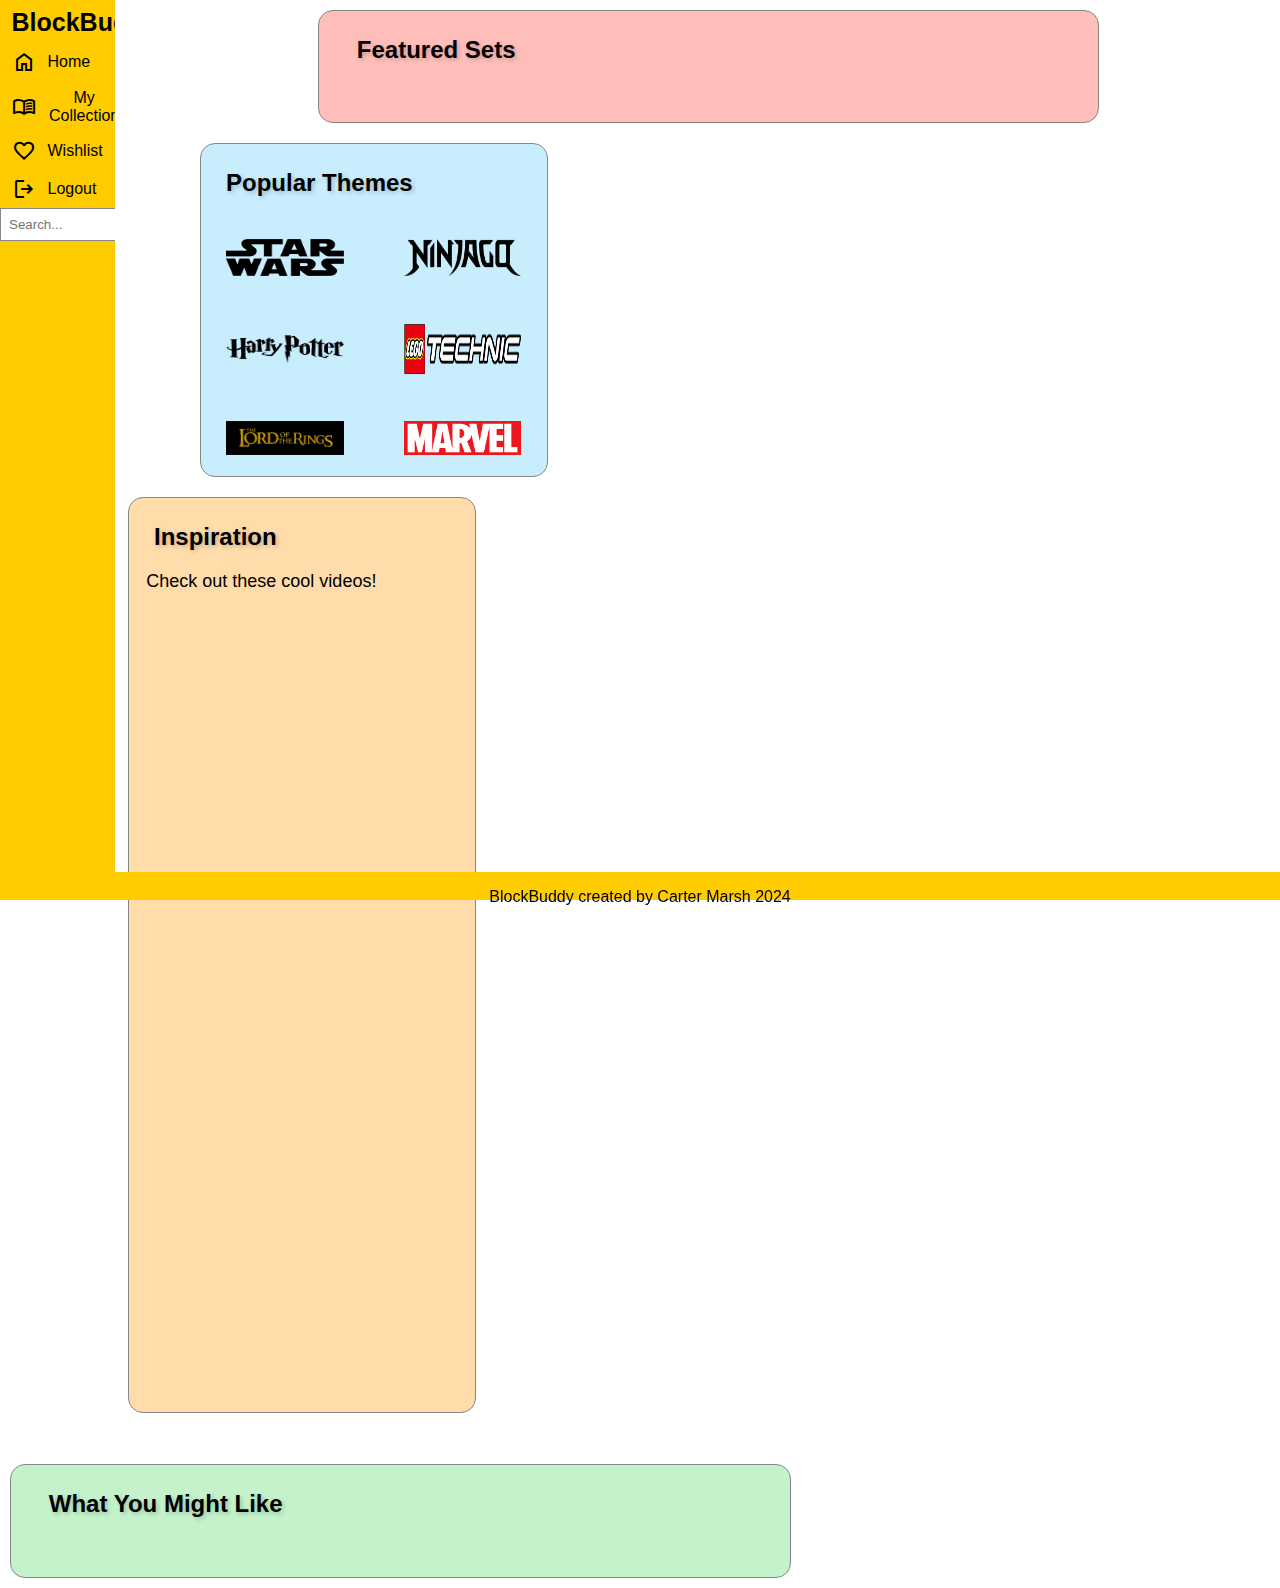
<file: index.HTML>
<!DOCTYPE html>
<html lang="en">
  <head>
    <meta charset="UTF-8" />
    <meta name="viewport" content="width=device-width, initial-scale=1.0" />
    <title>BlockBuddy</title>
    <link rel="stylesheet" href="styles.css" />
    <link
      rel="stylesheet"
      href="https://fonts.googleapis.com/css2?family=Material+Symbols+Outlined:opsz,wght,FILL,GRAD@24,400,0,0"
    />
    <script src="index.js"></script>
  </head>
  <body>
    <div class="flexbox">
      <div class="navbar-container">
        <nav class="navbar">
          <h1 class="navbar-title">BlockBuddy</h1>
          <ul>
            <li>
              <span class="material-symbols-outlined">home</span>
              <button id="homeBtn">Home</button>
            </li>
            <li>
              <span class="material-symbols-outlined"> menu_book </span>
              <button id="collectionBtn">My Collection</button>
            </li>
            <li>
              <span class="material-symbols-outlined"> favorite </span>
              <button id="wishlistBtn">Wishlist</button>
            </li>
            <li class="logout">
              <span class="material-symbols-outlined"> logout </span>
              <button id="logoutBtn">Logout</button>
            </li>
          </ul>
          <form class="search-form" action="#" method="get">
            <input type="text" class="search-input" placeholder="Search..." />
          </form>
        </nav>
      </div>
      <div class="content">
        <div class="box-f" id="box-f">
          <h2>Featured Sets</h2>
        </div>
        <div class="box-p">
          <h2>Popular Themes</h2>
            <div class="image-container1">
              <img class="feat-icons" src="Media/Star_Wars-logo-97DD55947B-seeklogo.com.png" alt="Star Wars" />
            </div>
            <div class="image-container2">
              <img class="feat-icons" src="Media/800px-Ninjago_new_logo.svg.png" alt="Ninjago" />
            </div>
            <div class="image-container3">
              <img class="feat-icons" src="Media/Harry-potter-Logo-500x313.png" alt="Harry Potter" />
            </div>
            <div class="image-container4">
              <img class="feat-icons" src="Media/300px-Technic_logo.svg.png" alt="LEGO Technic" />
            </div>
            <div class="image-container5">
              <img class="feat-icons" src="Media/512px-Tloftr-logo.svg.png" alt="Lord Of The Rings" />
            </div>
            <div class="image-container6">
              <img class="feat-icons" src="Media/Marvel_Logo.svg.png" alt="Marvel" />
            </div>
          </div>
        </div>
        <div class="box-i">
          <h2>Inspiration</h2>
            <p>Check out these cool videos!</p>
              <div class="video">
                <iframe width="400" height="250" src="https://www.youtube.com/embed/IU3C8CSnzRo" title="How to find inspiration for your next LEGO build | LEGO Masters Australia 2020" frameborder="0" allow="accelerometer; autoplay; clipboard-write; encrypted-media; gyroscope; picture-in-picture; web-share" referrerpolicy="strict-origin-when-cross-origin" allowfullscreen></iframe>
              </div>
              <div class="video">
                <iframe width="400" height="250" src="https://www.youtube.com/embed/pwQVKkZtS6k" title="100 LEGO IDEAS in 10 MINUTES!!" frameborder="0" allow="accelerometer; autoplay; clipboard-write; encrypted-media; gyroscope; picture-in-picture; web-share" referrerpolicy="strict-origin-when-cross-origin" allowfullscreen></iframe>
              </div>
              <div class="video">
                <iframe width="400" height="250" src="https://www.youtube.com/embed/qN8o5eBb_AI" title="Unlock an Infinite Supply of LEGO Build Ideas! | 16 Inspirational Tips" frameborder="0" allow="accelerometer; autoplay; clipboard-write; encrypted-media; gyroscope; picture-in-picture; web-share" referrerpolicy="strict-origin-when-cross-origin" allowfullscreen></iframe>
              </div>
        </div>
        <div class="box-w">
          <h2>What You Might Like</h2>
        </div>
      </div>
      <footer>
        <p>BlockBuddy created by Carter Marsh 2024</p>
      </footer>
    </div>
  </body>
</html>
</file>
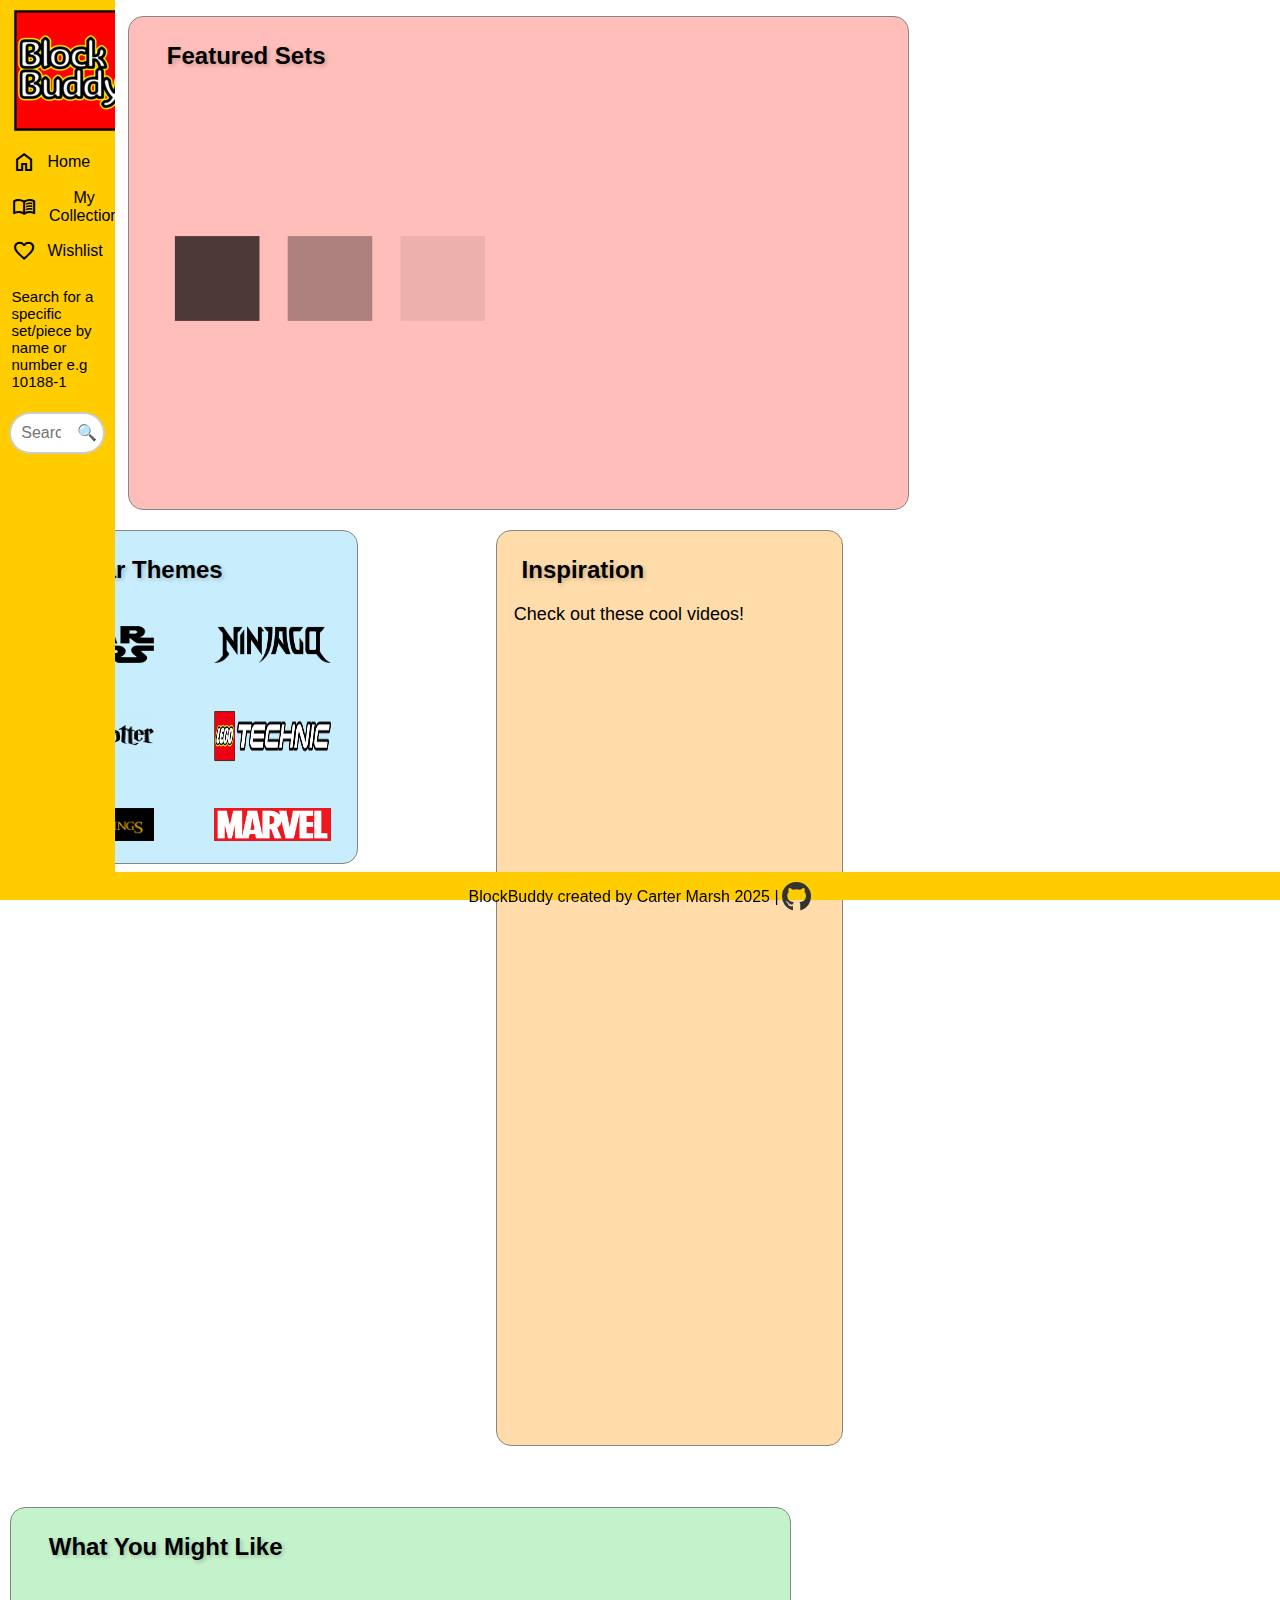
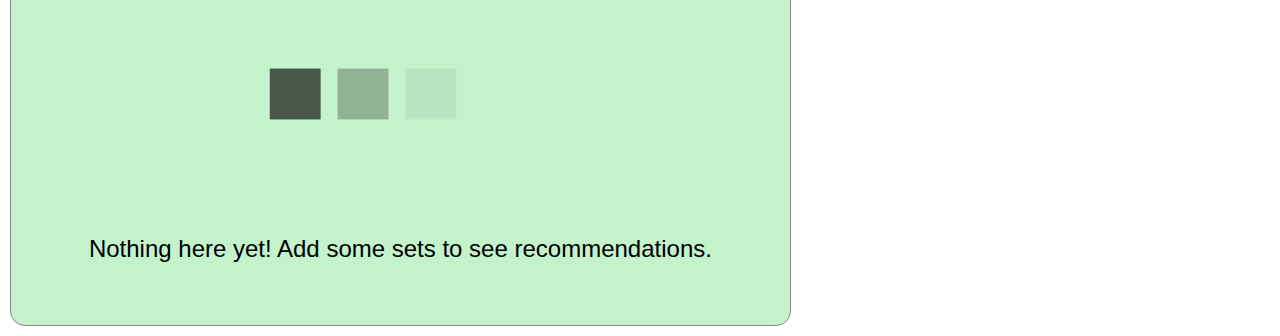
<file: index.html>
<!DOCTYPE html>
<html lang="en">
  <head>
    <meta charset="UTF-8" />
    <meta name="viewport" content="width=device-width, initial-scale=1.0" />
    <title>BlockBuddy</title>
    <link rel="stylesheet" href="styles.css" />
    <link
      rel="stylesheet"
      href="https://fonts.googleapis.com/css2?family=Material+Symbols+Outlined:opsz,wght,FILL,GRAD@24,400,0,0"
    />
    <link rel="stylesheet" href="https://cdnjs.cloudflare.com/ajax/libs/font-awesome/5.15.4/css/all.min.css">
    <script src="index.js"></script>
  </head>
  <body> 
    <div class="homeContent">
        <nav class="navbar">
          <img class="navbar-title" src="Media/blockbuddy-high-resolution-logo-transparent (2).png" id="bbLogo"></img>
          <ul class="menu-items" id="menu-items">
            <li>
              <span class="material-symbols-outlined">home</span>
              <button id="homeBtn">Home</button>
            </li>
            <li>
              <span class="material-symbols-outlined"> menu_book </span>
              <button id="collectionBtn">My Collection</button>
            </li>
            <li>
              <span class="material-symbols-outlined"> favorite </span>
              <button id="wishlistBtn">Wishlist</button>
            </li>
            <p class="search-info">Search for a specific set/piece by name or number e.g 10188-1 </p>
          </ul>
          <form id="searchForm" class="search-container" action="#" method="get">
            <div class="search-box">
            <input type="text" id="searchInput" class="search-input" placeholder="Search..." />
            <button type="submit">🔍</button>
          </div>
          </form>
          <button class="menu-button" id="menu-button">☰</button>
        </nav>
        <div class="box-f" id="box-f">
          <h2 class="featHeader">Featured Sets</h2>
          <img class = "loader" id = "loader" src="Media/fade-stagger-squares.svg" alt="loading">
        </div>
        <div class="box-p">
          <h2 class="ptHeader">Popular Themes</h2>
            <div class="image-container1" id="imageContainer1">
              <img class="feat-icons" src="Media/Star_Wars-logo-97DD55947B-seeklogo.com.png" alt="Star Wars" />
            </div>
            <div class="image-container2" id="imageContainer2">
              <img class="feat-icons" src="Media/800px-Ninjago_new_logo.svg.png" alt="Ninjago" />
            </div>
            <div class="image-container3" id="imageContainer3">
              <img class="feat-icons" src="Media/Harry-potter-Logo-500x313.png" alt="Harry Potter" />
            </div>
            <div class="image-container4" id="imageContainer4">
              <img class="feat-icons" src="Media/300px-Technic_logo.svg.png" alt="LEGO Technic" />
            </div>
            <div class="image-container5" id="imageContainer5">
              <img class="feat-icons" src="Media/512px-Tloftr-logo.svg.png" alt="Lord Of The Rings" />
            </div>
            <div class="image-container6" id="imageContainer6">
              <img class="feat-icons" src="Media/Marvel_Logo.svg.png" alt="Marvel" />
            </div>
          </div>
        <div class="box-i">
          <h2>Inspiration</h2>
            <p>Check out these cool videos!</p>
              <div class="video">
                <iframe width="400" height="250" src="https://www.youtube.com/embed/IU3C8CSnzRo" title="How to find inspiration for your next LEGO build | LEGO Masters Australia 2020" frameborder="0" allow="accelerometer; autoplay; clipboard-write; encrypted-media; gyroscope; picture-in-picture; web-share" referrerpolicy="strict-origin-when-cross-origin" allowfullscreen></iframe>
              </div>
              <div class="video">
                <iframe width="400" height="250" src="https://www.youtube.com/embed/pwQVKkZtS6k" title="100 LEGO IDEAS in 10 MINUTES!!" frameborder="0" allow="accelerometer; autoplay; clipboard-write; encrypted-media; gyroscope; picture-in-picture; web-share" referrerpolicy="strict-origin-when-cross-origin" allowfullscreen></iframe>
              </div>
              <div class="video">
                <iframe width="400" height="250" src="https://www.youtube.com/embed/qN8o5eBb_AI" title="Unlock an Infinite Supply of LEGO Build Ideas! | 16 Inspirational Tips" frameborder="0" allow="accelerometer; autoplay; clipboard-write; encrypted-media; gyroscope; picture-in-picture; web-share" referrerpolicy="strict-origin-when-cross-origin" allowfullscreen></iframe>
              </div>
        </div>
        <div class="box-w" id="box-w">
          <h2>What You Might Like</h2>
          <img class = "loader1" id = "loader1" src="Media/fade-stagger-squares.svg" alt="loading">
        </div>
    </div>
      <div id="customAlert" class="custom-alert hidden">
        <div class="custom-alert-content">
          <p id="alertMessage">Message</p>
          <button id="closeAlert">OK</button>
        </div>
      </div>
      <footer>
        <div class="footer-container">
        <p class="footer-text">BlockBuddy created by Carter Marsh 2025 |</p>
        <a class="github-icon" href="https://github.com/Cmarsh205" target="_blank" style="text-decoration: none;">
          <i class="fab fa-github" style="font-size: 30px;"></i>
        </a>
      </div>
      </footer>
    </div>
  </body>
</html>
</file>
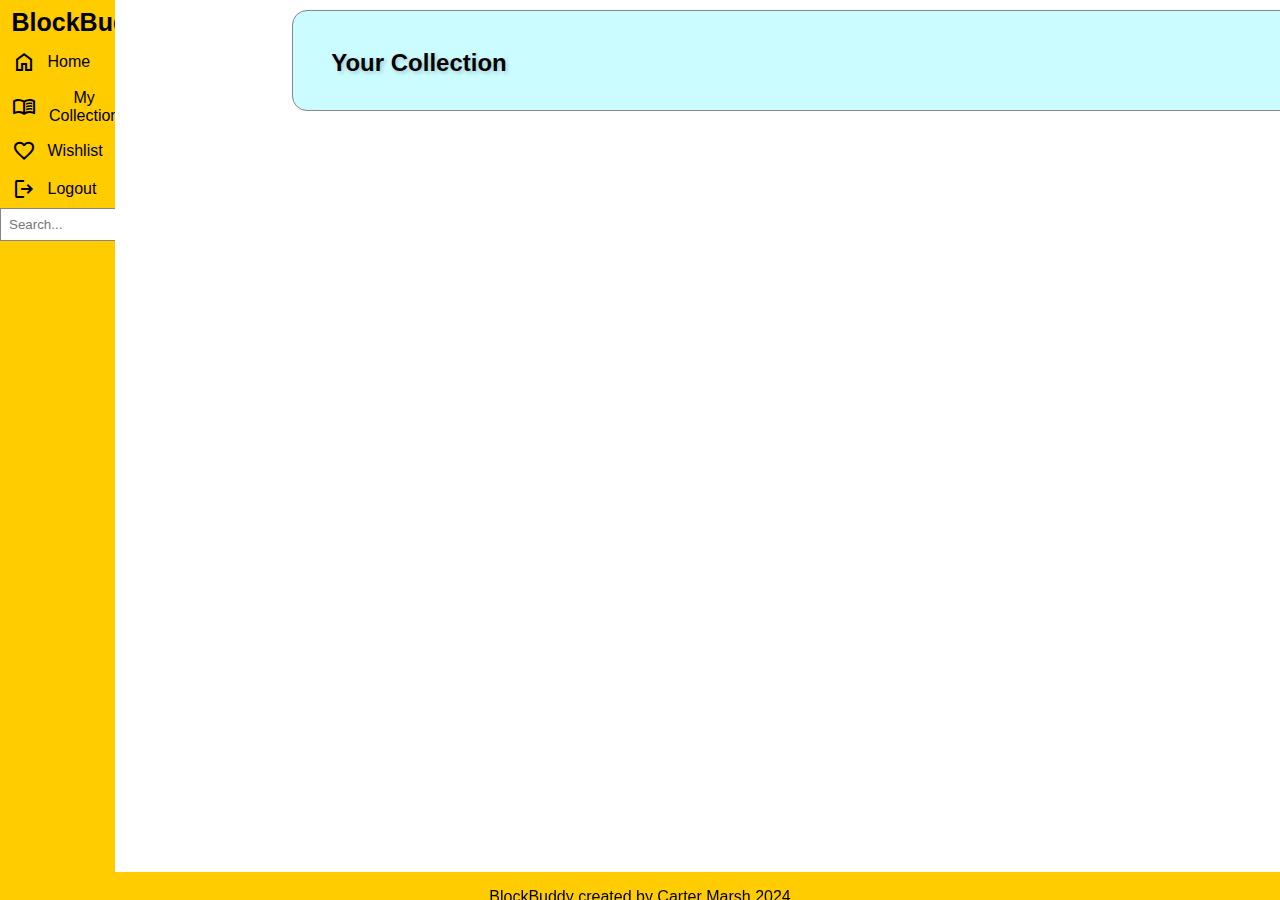
<file: collection.HTML>
<!DOCTYPE html>
<html lang="en">
  <head>
    <meta charset="UTF-8" />
    <meta name="viewport" content="width=device-width, initial-scale=1.0" />
    <title>BlockBuddy</title>
    <link rel="stylesheet" href="styles.css" />
    <link
      rel="stylesheet"
      href="https://fonts.googleapis.com/css2?family=Material+Symbols+Outlined:opsz,wght,FILL,GRAD@24,400,0,0"
    />
    <script src="collection.js"></script>
  </head>
  <body>
    <div class="flexbox">
      <div class="navbar-container">
        <nav class="navbar">
          <h1 class="navbar-title">BlockBuddy</h1>
          <ul>
            <li>
              <span class="material-symbols-outlined">home</span>
              <button id="homeBtn">Home</button>
            </li>
            <li>
              <span class="material-symbols-outlined"> menu_book </span>
              <button id="collectionBtn">My Collection</button>
            </li>
            <li>
              <span class="material-symbols-outlined"> favorite </span>
              <button id="wishlistBtn">Wishlist</button>
            </li>
            <li class="logout">
              <span class="material-symbols-outlined"> logout </span>
              <button id="logoutBtn">Logout</button>
            </li>
          </ul>
          </ul>
          <form class="search-form" action="#" method="get">
            <input type="text" class="search-input" placeholder="Search..." />
          </form>
        </nav>
        <div class="content">
          <div class="your-collection">
            <h2>Your Collection</h2>
            <div id="collectionList"></div>
          </div>
        </div>
      </div>
      <footer>
        <p>BlockBuddy created by Carter Marsh 2024</p>
      </footer>
    </div>
  </body>
</html>
</file>
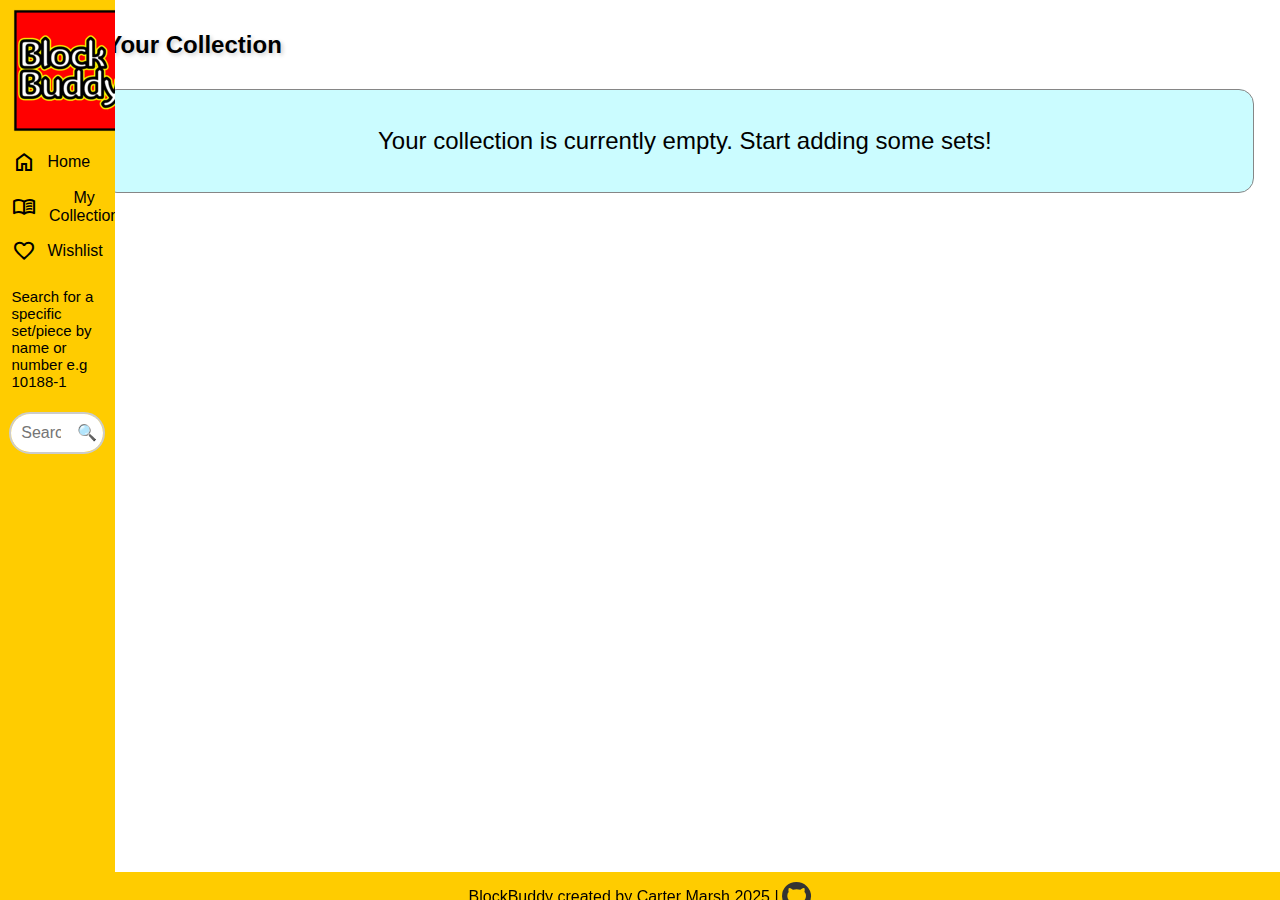
<file: collection.html>
<!DOCTYPE html>
<html lang="en">
  <head>
    <meta charset="UTF-8" />
    <meta name="viewport" content="width=device-width, initial-scale=1.0" />
    <title>BlockBuddy</title>
    <link rel="stylesheet" href="styles.css" />
    <link
      rel="stylesheet"
      href="https://fonts.googleapis.com/css2?family=Material+Symbols+Outlined:opsz,wght,FILL,GRAD@24,400,0,0"
    />
    <link rel="stylesheet" href="https://cdnjs.cloudflare.com/ajax/libs/font-awesome/5.15.4/css/all.min.css">
    <script src="collection.js"></script>
  </head>
  <body>
    <nav class="navbar">
      <img class="navbar-title" src="Media/blockbuddy-high-resolution-logo-transparent (2).png" id="bbLogo"></img>
      <ul class="menu-items" id="menu-items">
        <li>
          <span class="material-symbols-outlined">home</span>
          <button id="homeBtn">Home</button>
        </li>
        <li>
          <span class="material-symbols-outlined"> menu_book </span>
          <button id="collectionBtn">My Collection</button>
        </li>
        <li>
          <span class="material-symbols-outlined"> favorite </span>
          <button id="wishlistBtn">Wishlist</button>
        </li>
        <p class="search-info">Search for a specific set/piece by name or number e.g 10188-1 </p>
      </ul>
      <form id="searchForm" class="search-container" action="#" method="get">
        <div class="search-box">
        <input type="text" id="searchInput" class="search-input" placeholder="Search..." />
        <button type="submit">🔍</button>
      </div>
      </form>
      <button class="menu-button" id="menu-button">☰</button>
    </nav>
        <div class="collectionContent">
          <h2 class="h2Move">Your Collection</h2>
          <div id="collectionList" class="your-collection">
            <img class = "loader" id = "loader" src="Media/fade-stagger-squares.svg" alt="loading">
          </div>
        </div>
      <footer>
        <div class="footer-container">
          <p class="footer-text">BlockBuddy created by Carter Marsh 2025 |</p>
          <a class="github-icon" href="https://github.com/Cmarsh205" target="_blank" style="text-decoration: none;">
            <i class="fab fa-github" style="font-size: 30px;"></i>
          </a>
        </div>
      </footer>
  </body>
</html>
</file>
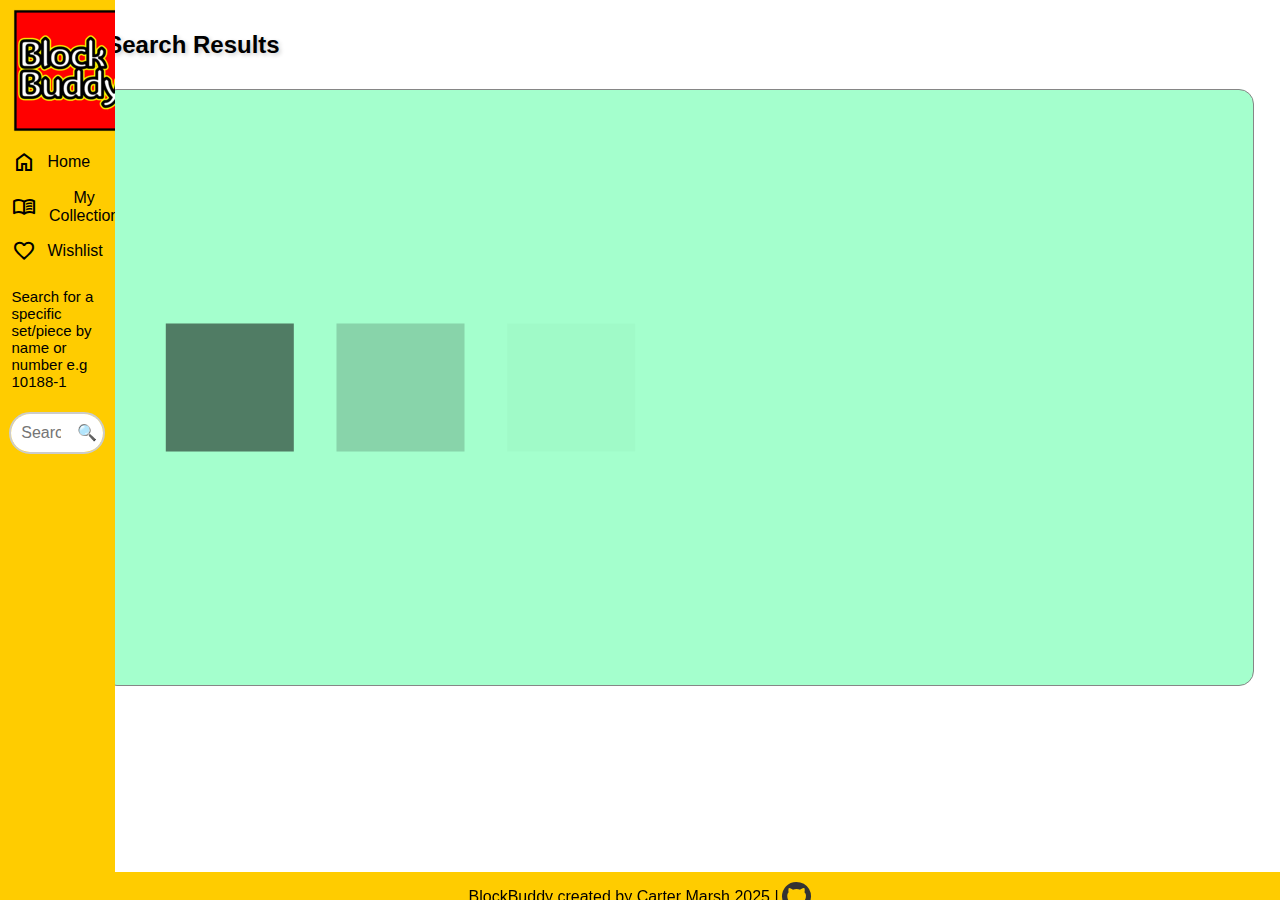
<file: search.html>
<!DOCTYPE html>
<html lang="en">
  <head>
    <meta charset="UTF-8" />
    <meta name="viewport" content="width=device-width, initial-scale=1.0" />
    <title>BlockBuddy</title>
    <link rel="stylesheet" href="styles.css" />
    <link
      rel="stylesheet"
      href="https://fonts.googleapis.com/css2?family=Material+Symbols+Outlined:opsz,wght,FILL,GRAD@24,400,0,0"
    />
    <link
    rel="stylesheet"
    href="https://cdnjs.cloudflare.com/ajax/libs/font-awesome/6.5.1/css/all.min.css"
    />
    <script src="search.js"></script>
  </head>
  <body>
    <nav class="navbar">
      <img class="navbar-title" src="Media/blockbuddy-high-resolution-logo-transparent (2).png" id="bbLogo"></img>
      <ul class="menu-items" id="menu-items">
        <li>
          <span class="material-symbols-outlined">home</span>
          <button id="homeBtn">Home</button>
        </li>
        <li>
          <span class="material-symbols-outlined"> menu_book </span>
          <button id="collectionBtn">My Collection</button>
        </li>
        <li>
          <span class="material-symbols-outlined"> favorite </span>
          <button id="wishlistBtn">Wishlist</button>
        </li>
        <p class="search-info">Search for a specific set/piece by name or number e.g 10188-1 </p>
      </ul>
      <form id="searchForm" class="search-container" action="#" method="get">
        <div class="search-box">
        <input type="text" id="searchInput" class="search-input" placeholder="Search..." />
        <button type="submit">🔍</button>
      </div>
      </form>
      <button class="menu-button" id="menu-button">☰</button>
    </nav>
        <div class="searchContent">
          <h2 class="h2Move">Search Results</h2>
          <div id="resultsList" class="your-results">
            <img class = "loader" id = "loader" src="Media/fade-stagger-squares.svg" alt="loading">
          </div>
        </div>
        <div id="customAlert" class="custom-alert hidden">
          <div class="custom-alert-content">
            <p id="alertMessage">Message</p>
            <button id="closeAlert">OK</button>
          </div>
        </div>
      <footer>
        <div class="footer-container">
          <p class="footer-text">BlockBuddy created by Carter Marsh 2025 |</p>
          <a class="github-icon" href="https://github.com/Cmarsh205" target="_blank" style="text-decoration: none;">
            <i class="fab fa-github" style="font-size: 30px;"></i>
          </a>
        </div>
      </footer>
  </body>
</html>
</file>
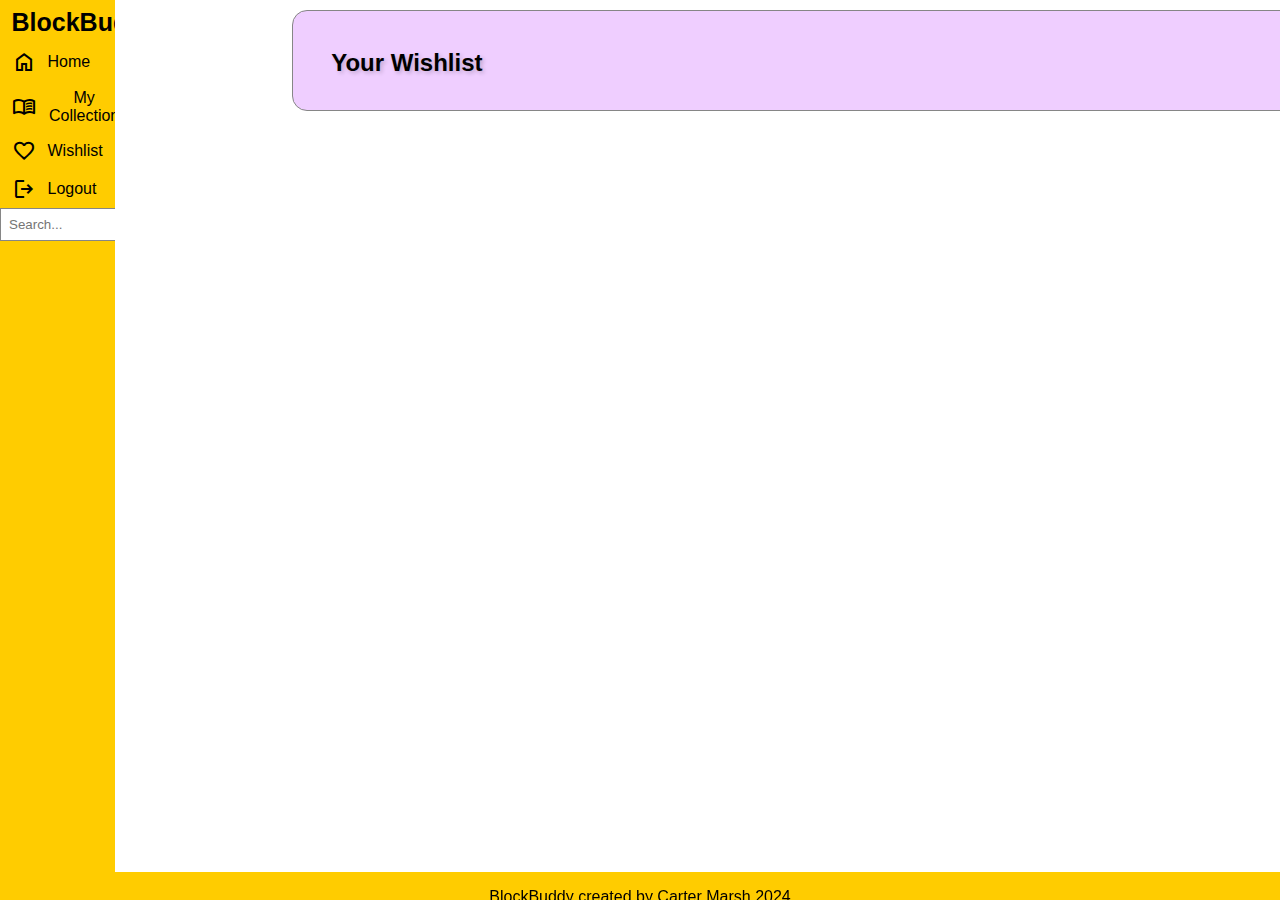
<file: wishlist.HTML>
<!DOCTYPE html>
<html lang="en">
  <head>
    <meta charset="UTF-8" />
    <meta name="viewport" content="width=device-width, initial-scale=1.0" />
    <title>BlockBuddy</title>
    <link rel="stylesheet" href="styles.css" />
    <link
      rel="stylesheet"
      href="https://fonts.googleapis.com/css2?family=Material+Symbols+Outlined:opsz,wght,FILL,GRAD@24,400,0,0"
    />
    <script src="wishlist.js"></script>
  </head>
  <body>
    <div class="flexbox">
      <div class="navbar-container">
        <nav class="navbar">
          <h1 class="navbar-title">BlockBuddy</h1>
          <ul>
            <li>
              <span class="material-symbols-outlined">home</span>
              <button id="homeBtn">Home</button>
            </li>
            <li>
              <span class="material-symbols-outlined"> menu_book </span>
              <button id="collectionBtn">My Collection</button>
            </li>
            <li>
              <span class="material-symbols-outlined"> favorite </span>
              <button id="wishlistBtn">Wishlist</button>
            </li>
            <li class="logout">
              <span class="material-symbols-outlined"> logout </span>
              <button id="logoutBtn">Logout</button>
            </li>
          </ul>
          </ul>
          <form class="search-form" action="#" method="get">
            <input type="text" class="search-input" placeholder="Search..." />
          </form>
        </nav>
        <div class="content">
          <div class="your-wishlist">
            <h2>Your Wishlist</h2>
          </div>
        </div>
      </div>
      <footer>
        <p>BlockBuddy created by Carter Marsh 2024</p>
      </footer>
    </div>
  </body>
</html>
</file>
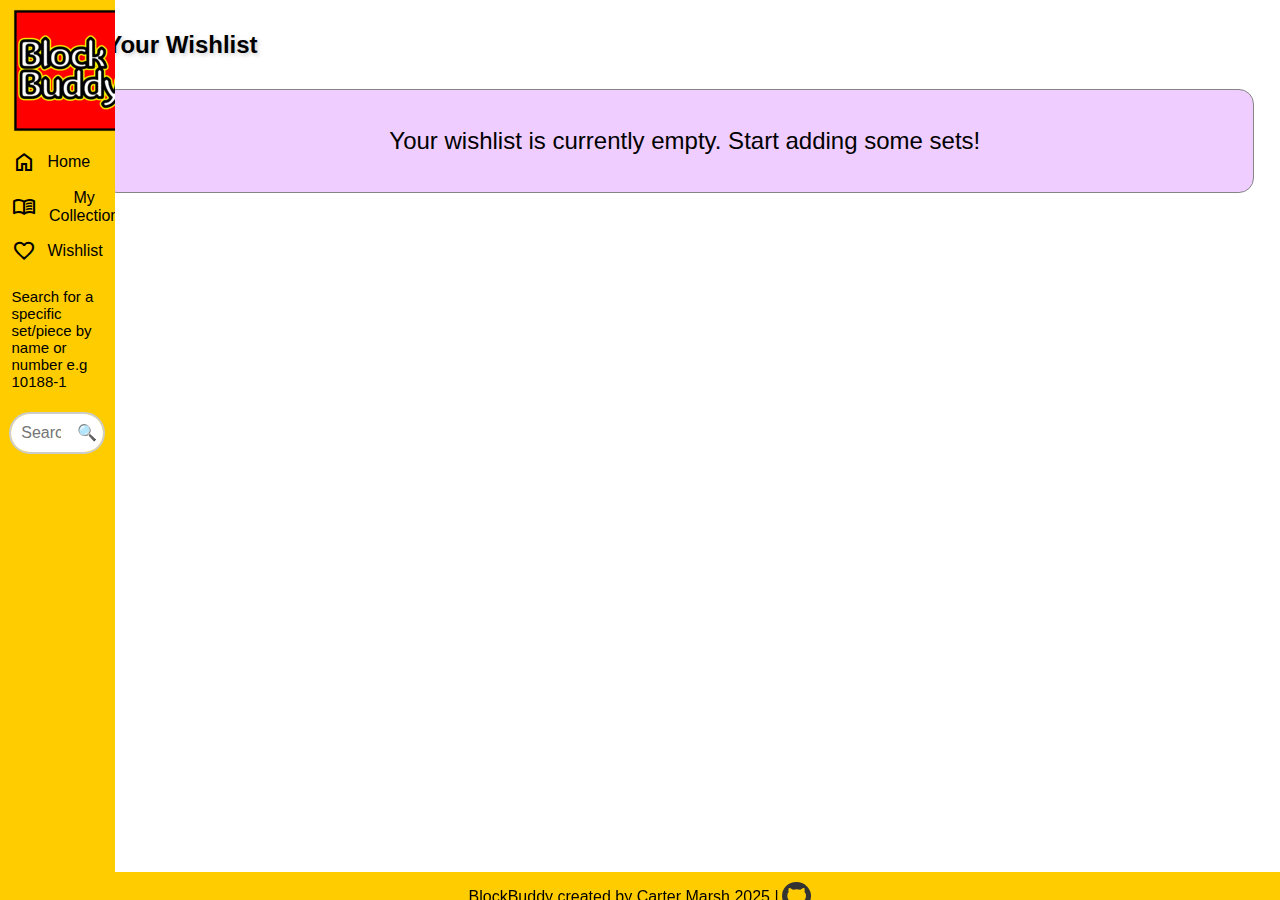
<file: wishlist.html>
<!DOCTYPE html>
<html lang="en">
  <head>
    <meta charset="UTF-8" />
    <meta name="viewport" content="width=device-width, initial-scale=1.0" />
    <title>BlockBuddy</title>
    <link rel="stylesheet" href="styles.css" />
    <link
      rel="stylesheet"
      href="https://fonts.googleapis.com/css2?family=Material+Symbols+Outlined:opsz,wght,FILL,GRAD@24,400,0,0"
    />
    <link rel="stylesheet" href="https://cdnjs.cloudflare.com/ajax/libs/font-awesome/5.15.4/css/all.min.css">
    <script src="wishlist.js"></script>
  </head>
  <body>
    <nav class="navbar">
      <img class="navbar-title" src="Media/blockbuddy-high-resolution-logo-transparent (2).png" id="bbLogo"></img>
      <ul class="menu-items" id="menu-items">
        <li>
          <span class="material-symbols-outlined">home</span>
          <button id="homeBtn">Home</button>
        </li>
        <li>
          <span class="material-symbols-outlined"> menu_book </span>
          <button id="collectionBtn">My Collection</button>
        </li>
        <li>
          <span class="material-symbols-outlined"> favorite </span>
          <button id="wishlistBtn">Wishlist</button>
        </li>
        <p class="search-info">Search for a specific set/piece by name or number e.g 10188-1 </p>
      </ul>
      <form id="searchForm" class="search-container" action="#" method="get">
        <div class="search-box">
        <input type="text" id="searchInput" class="search-input" placeholder="Search..." />
        <button type="submit">🔍</button>
      </div>
      </form>
      <button class="menu-button" id="menu-button">☰</button>
    </nav>
        <div class="wishlistContent">
          <h2 class="h2Move">Your Wishlist</h2>
          <div id="wishlistList" class="your-wishlist">
            <img class = "loader" id = "loader" src="Media/fade-stagger-squares.svg" alt="loading">
          </div>
        </div>
      <footer>
        <div class="footer-container">
          <p class="footer-text">BlockBuddy created by Carter Marsh 2025 |</p>
          <a class="github-icon" href="https://github.com/Cmarsh205" target="_blank" style="text-decoration: none;">
            <i class="fab fa-github" style="font-size: 30px;"></i>
          </a>
        </div>
      </footer>
  </body>
</html>
</file>
<file: styles.css>
body {
  margin: 0;
  font-family: Arial, sans-serif; 
}

.navbar-title {
  margin: 0;
  cursor: pointer;
  padding-left: 10%;
  padding-top: 7%;
  padding-bottom: 5%;
}

.navbar {
  width: 9%; 
  background-color: #ffcc00;
  color: #000000;
  height: 100vh; 
  position: fixed;
  top: 0;
  left: 0;
  overflow-y: auto;
  z-index: 1; 
}

.navbar ul {
  list-style: none;
  padding: 0;
  margin: 0;
}

.navbar ul li {
  display: flex;
  align-items: center;
  padding: 6% 10%;
  width: 100%;
}

button {
  text-decoration: none;
  background-color: transparent;
  border: none;
  font-size: 16px;
  color: #000000;
  cursor: pointer;
}

button:hover {
  cursor: pointer;
  text-decoration: underline;
}

.navbar ul li span.material-symbols-outlined {
  display: inline-block;
  width: 20px; 
  text-align: center;
  margin-right: 10px; 
}

.github-icon {
  color: #333; 
  transition: color 0.2s ease-in-out, transform 0.2s ease-in-out;
  padding-left: 0.3%;
  text-align: center;
}

.github-icon:hover {
  color: #000; 
}

.box-f {
  width: 61%;
  height: 100%;
  background-color: #ffbeba;
  border: 1px solid #868686;
  border-radius: 15px;
  margin: 10px;
  padding-left: 1%;
  padding-right: 1%;
  padding-bottom: 3%;
  margin-left: 10%;
}

.box-p {
  width: 27%;
  height: 100%;
  background-color: #c8edfd;
  border: 1px solid #868686;
  border-radius: 15px;
  margin: 10px;
  display: flex;
  flex-wrap: wrap;
  justify-content: space-between;
}

.box-i {
  height: 50%;
  width: 27%;
  background-color: #ffdcaa;
  border: 1px solid #868686;
  margin: 10px;
  border-radius: 15px; 
  margin-bottom: 4%;
  margin-left: 10%;
} 

.box-w {  
  width: 61%;
  height: 100%;
  background-color: #c3f2cb;
  border: 1px solid #868686;
  margin: 10px;
  border-radius: 15px;
  padding-bottom: 3%;
  padding-left: 1%;
  padding-right: 1%;
}

.box-f, .box-w {
  box-sizing: border-box; 
}

h2 {
  margin-top: 25px;
  margin-left: 25px;
  text-align: left;
  text-shadow: 2px 2px 4px rgba(0, 0, 0, 0.2);
  width: 100%;
}

.h2Move {
  margin-left: 8.3%;
}

h1 {
  font-size: 25px;
}

.content {
  display: flex;
  flex-direction: column;
  padding-left: 190px;
  width: 100%;
  height: 100%;
}

.homeContent {
  display: flex;
  flex-wrap: wrap;
  flex-direction: row;
  width: 100%;
  padding-top: 0.5%; 
}

.collectionContent, .wishlistContent, .searchContent {
  display: flex;
  flex-wrap: wrap;
  flex-direction: row;
  width: 100%;
  padding-top: 0.5%; 
}

.search-input {
  width: 100%;
  padding: 8px;
  border: 1px solid #868686;
}

.search-info {
  display: flex;
  justify-content: center;
  align-items: center; 
  padding: 2%;
  text-align: left;
  font-size: 15px;
  margin-right: 10%;
  padding-left: 10%;
}

.search-container {
  display: flex;
  justify-content: center;
  margin-top: 20px;
  padding-left: 8%;
  padding-right: 9%;
}

.search-box {
  display: flex;
  width: 400px;
  border: 2px solid #ccc;
  border-radius: 25px;
  overflow: hidden;
}

.search-box input {
  flex: 1;
  padding: 10px;
  font-size: 16px;
  border: none;
  outline: none;
}

.search-box button {
  font-size: 16px;
  background-color: #ffffff;
  border: none;
  cursor: pointer;
}

.search-box button:hover {
  background-color: #bdbdbd;
}

footer {
  background-color: #ffcc00;
  color: #000000;
  border: #000000;
  text-align: center;
  position: fixed;
  bottom: 0;
  width: 100%;
  height: 0.25%;
  padding-bottom: 2%;
  z-index: 1000;
}

.footer-container {
  display: flex;
  justify-content: center;
  align-items: center;
}

.image-container1,
.image-container2,
.image-container3,
.image-container4,
.image-container5,
.image-container6 {
  width: calc(50% - 5px); 
  display: flex;
  justify-content: center; 
  align-items: center;
  padding-top: 4%;
  padding-bottom: 4.3%;
}

.feat-icons:hover {
  cursor: pointer;
}

.feat-icons {
 width: 70%;
 height: 70%;
}

.ptHeader {
  height: 5%;
}

.video {
  display: flex;
  justify-content: center;
  align-items: center; 
  padding-bottom: 5%;
  padding-left: 2%;
  padding-right: 2%;
}
.box-i p {
  padding-left: 5%;
  font-size: 18px;
}

.your-collection {
  background-color: #cbfcff;
  border: 1px solid #868686;
  margin: 10px;
  border-radius: 15px;
  width: 100%;
  height: 100%;
  display: flex;
  flex-wrap: wrap;
  justify-content: flex-start;
  padding-left: 1%;
  padding-top: 1%;
  padding-bottom: 1%;
  margin-right: 2%;
  margin-left: 8%;
  gap: 2.5%;
}

.your-wishlist {
  background-color: #efceff;
  border: 1px solid #868686;
  margin: 10px;
  border-radius: 15px;
  width: 100%;
  height: 100%;
  display: flex;
  flex-wrap: wrap;
  justify-content: flex-start;
  padding-left: 1%;
  padding-top: 1%;
  padding-bottom: 1%;
  margin-right: 2%;
  margin-left: 8%;
  gap: 2.5%;
}

.your-results {
  background-color: #a4ffcd;
  border: 1px solid #868686;
  margin: 10px;
  border-radius: 15px;
  width: 100%;
  height: 100%;
  display: flex;
  flex-wrap: wrap;
  justify-content: flex-start;
  padding-left: 1%;
  padding-top: 1%;
  padding-bottom: 1%;
  margin-right: 2%;
  margin-left: 8%;
  gap: 2.5%;
}

.setContainer {
  display: flex;
  flex-direction: column;
  justify-content: center;
  align-items: center;
  border: 1px solid #868686;
  border-radius: 15px;
  padding: 1%;
  margin: 0.75%;
  background-image: url('Media/brick_480.png');
  width: 190px; 
  height: 390px; 
}

.setImg {
  width: 80%;
  height: 50%;
  border-radius: 5%;
  border: 1px solid black;
}

.setName { 
  margin-bottom: -5px;
  white-space: nowrap;
  text-overflow: ellipsis;
  overflow: hidden;
  width: 80%;
  text-align: center;
  font-size: 20px;
}

.setNum {
  white-space: nowrap;
  text-overflow: ellipsis;
  overflow: hidden;
  width: 50%;
  text-align: center;
}

.btnContainer {
  display: flex;
  flex-direction: row;
  justify-content: space-around;
  width: 85%;
}

.wishlistBtnSP {
  border-style: solid;
  border-width: 2px;
  background-color: #efceff;;
  margin-top: 5%;
  border-radius: 15px;
  box-shadow: 1px 1px 5px;
  cursor: pointer;
}

.wishlistBtnSP:hover {
  background-color: #d685ff;
  translate: 0px -3px;
}

.collectionBtnSP {
  border-style: solid;
  border-width: 2px;
  background-color: #cbfcff;
  margin-top: 5%;
  border-radius: 15px;
  box-shadow: 1px 1px 5px;
  cursor: pointer;
}

.collectionBtnSP:hover {
  background-color: #3ef5ff;
  translate: 0px -3px;
}
 
.deleteBtn {
  background-color: #a5a5a5;
  border-style: solid;
  border-width: 2px;
  margin-top: 5%;
  border-radius: 15px;
  box-shadow: 1px 1px 5px;
  cursor: pointer;
}

.deleteBtn:hover {
  background-color: red;
  translate: 0px -3px;
}

.featuredSetsList {
  display: flex;
  flex-wrap: nowrap; 
  overflow-x: auto; 
  width: 100%;
  justify-content: space-around; 
}

.collectionList,
.wishlistList {
  display: flex;
  flex-wrap: wrap;
  flex-direction: row;
}

.resultsList {
  display: flex;
  flex-wrap: wrap;
  flex-direction: row;
  padding: 2%;
}

.wymlSetsList {
  display: flex;
  flex-wrap: nowrap; 
  overflow-x: auto; 
  width: 100%;
  justify-content: space-around; 
}

.custom-alert {
  position: fixed;
  top: 0;
  left: 0;
  width: 100%;
  height: 100%;
  background: rgba(0, 0, 0, 0.5);
  display: flex;
  justify-content: center;
  align-items: center;
  z-index: 1000;
}

.custom-alert-content {
  background: white;
  padding: 20px;
  border-radius: 8px;
  box-shadow: 0 4px 8px rgba(0, 0, 0, 0.2);
  text-align: center;
  animation: fadeIn 0.3s ease-in-out;
}

#closeAlert {
  background: #ffcc00;
  color: rgb(0, 0, 0);
  border: none;
  padding: 10px 20px;
  border-radius: 4px;
  cursor: pointer;
  margin-top: 10px;
}

#closeAlert:hover {
  background: #e9ba00;
}

.hidden {
  display: none;
}

.loader {
  width: 50%;
  height: 50%;
}

.loader1 {
  width: 30%;
  height: 30%;
  margin-left: 30%;
}

.aria-tooltip {
  position: absolute;
  background-color: black;
  color: white;
  padding: 5px 10px;
  border-radius: 4px;
  font-size: 14px;
  white-space: nowrap;
  z-index: 1000;
  pointer-events: none;
  opacity: 0.9;
}

.placeHolderMessage {
  display: flex;
  justify-content: center;
  align-items: center;
  height: 100%;
  width: 100%;
  font-size: 24px;
  color: #000000;
}

.menu-button {
  display: none;
}

@keyframes fadeIn {
  from {
    opacity: 0;
    transform: scale(0.9);
  }
  to {
    opacity: 1;
    transform: scale(1);
  }
}

@media (max-width: 768px) {
  .navbar {
    width: 100%;
    height: auto;
    position: fixed;
    top: 0;
    left: 0;
    display: flex;
    align-items: center;
    padding: 10px;
    background-color: #ffcc00;
    z-index: 10;
}

.menu-button {
  display: block;
  background: none;
  border: none;
  font-size: 25px;
  cursor: pointer;
  padding: 10px;
}

.menu-items {
  display: none; 
  flex-direction: column;
  background-color: #ffcc00; 
  width: 200px; 
  position: fixed;
  top: 9.05%;
  right: 3%;  
  border-radius: 8px; 
  box-shadow: 0px 4px 6px rgba(0, 0, 0, 0.2); 
  padding: 10px 0;
  z-index: 9999;
}

.menu-items.active {
  display: flex;  
  flex-direction: column;
}

.menu-items li {
  padding: 10px;
  text-align: left;
  list-style: none;
}

.menu-items li a {
  text-decoration: none;
  color: black;
  font-size: 16px;
  display: block;
  padding: 10px;
}

.menu-items li:hover {
  background-color: #ffd633; 
}

.search-info {
  display: none;
}

.content {
  flex-direction: column;
  padding-left: 0;
  width: 100%; 
}

.homeContent {
  flex-direction: column;
  padding-left: 0;
  width: 100%;
  padding-top: 19%;
}

.collectionContent, .wishlistContent, .searchContent {
  padding-top: 20%;
}

.your-collection, .your-wishlist, .your-results {
  margin-left: 2%;
  gap: 1%;
  padding: 2%;
  margin-bottom: 14%;
}

.box-f, .box-p, .box-i, .box-w {
  width: 90%;
  height: auto;
  margin: 10px auto;
}

.search-box {
  width: 100%;
}

.search-container {
  text-align: left;
  margin: 0%;
  padding-left: 5%;
  padding-right: 5%;
}

footer {
  position: fixed;
  padding-bottom: 1%;
  bottom: 0;
  left: 0;
  height: 5%;
}


.box-p {
  display: flex;
  flex-wrap: wrap;
  justify-content: center;
}

.box-w {
  display: flex;
  flex-wrap: wrap;
  justify-content: center;
  flex-direction: column;
}

.setContainer {
  flex: 1 1 45%;
  max-width: 45%;
}

.featuredSetsList {
  flex-wrap: wrap;
  overflow-x: unset;
  justify-content: center;
}

.wymlSetsList {
  flex-wrap: wrap;
  overflow-x: unset;
  justify-content: center;
}

.btnContainer {
  flex-direction: row;
  align-items: center;
  width: 75%;
}

.navbar-title {
  padding: 1%;
  width: 13%;
}
}
</file>
